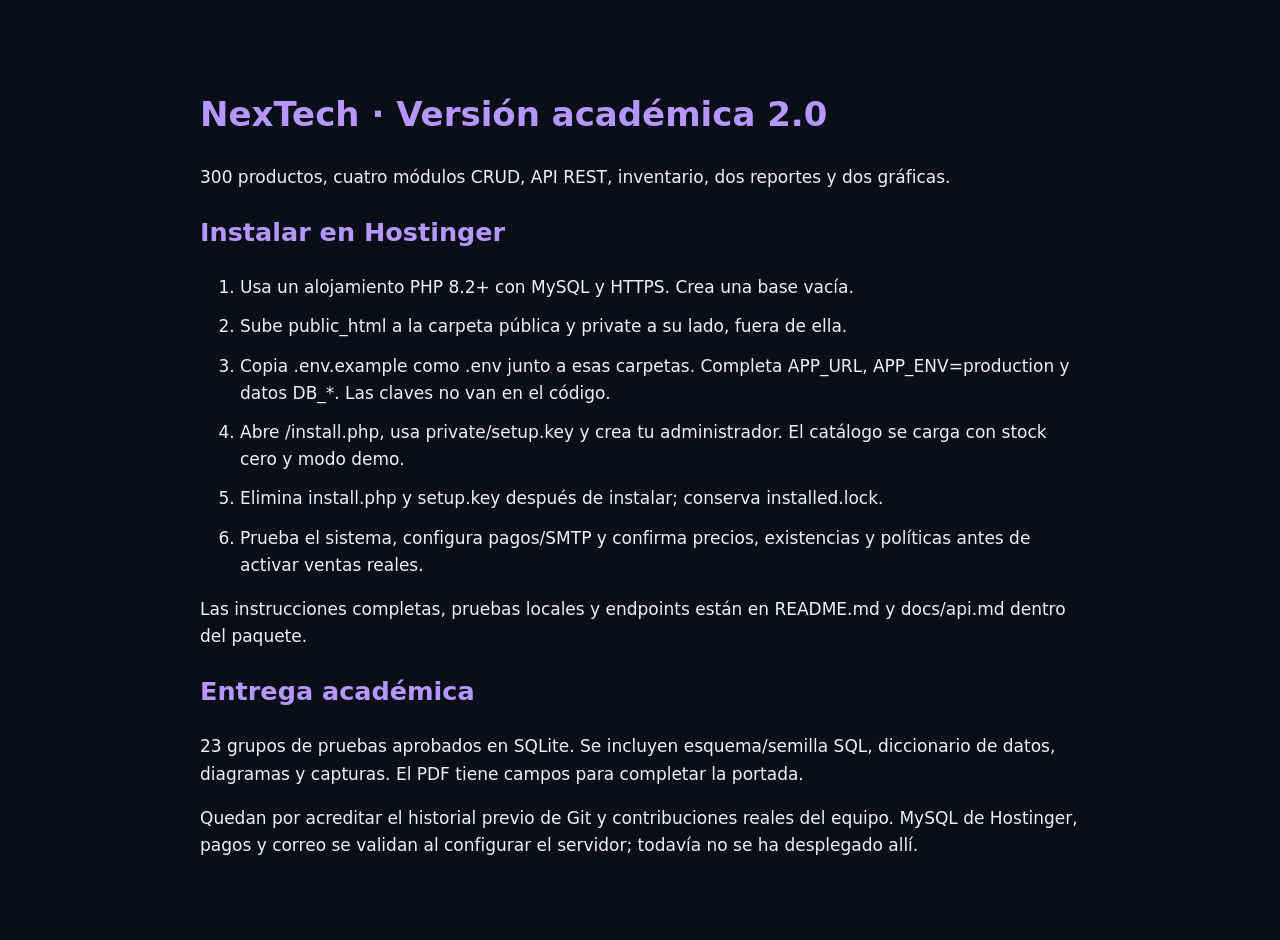
<file: GUIA-HOSTINGER.html>
<!doctype html><html lang="es"><meta charset="utf-8"><meta name="viewport" content="width=device-width,initial-scale=1"><title>NexTech · Instalación</title><style>body{background:#090e17;color:#eaf0fc;font:17px/1.6 system-ui;margin:40px auto;max-width:880px;padding:24px}h1,h2{color:#b896ff}code,pre{background:#171e2c;padding:10px;border-radius:8px}li{margin:12px 0}a{color:#90dbff}</style><h1>NexTech · Versión académica 2.0</h1><p>300 productos, cuatro módulos CRUD, API REST, inventario, dos reportes y dos gráficas.</p><h2>Instalar en Hostinger</h2><ol><li>Usa un alojamiento PHP 8.2+ con MySQL y HTTPS. Crea una base vacía.</li><li>Sube public_html a la carpeta pública y private a su lado, fuera de ella.</li><li>Copia .env.example como .env junto a esas carpetas. Completa APP_URL, APP_ENV=production y datos DB_*. Las claves no van en el código.</li><li>Abre /install.php, usa private/setup.key y crea tu administrador. El catálogo se carga con stock cero y modo demo.</li><li>Elimina install.php y setup.key después de instalar; conserva installed.lock.</li><li>Prueba el sistema, configura pagos/SMTP y confirma precios, existencias y políticas antes de activar ventas reales.</li></ol><p>Las instrucciones completas, pruebas locales y endpoints están en README.md y docs/api.md dentro del paquete.</p><h2>Entrega académica</h2><p>23 grupos de pruebas aprobados en SQLite. Se incluyen esquema/semilla SQL, diccionario de datos, diagramas y capturas. El PDF tiene campos para completar la portada.</p><p>Quedan por acreditar el historial previo de Git y contribuciones reales del equipo. MySQL de Hostinger, pagos y correo se validan al configurar el servidor; todavía no se ha desplegado allí.</p></html>
</file>
